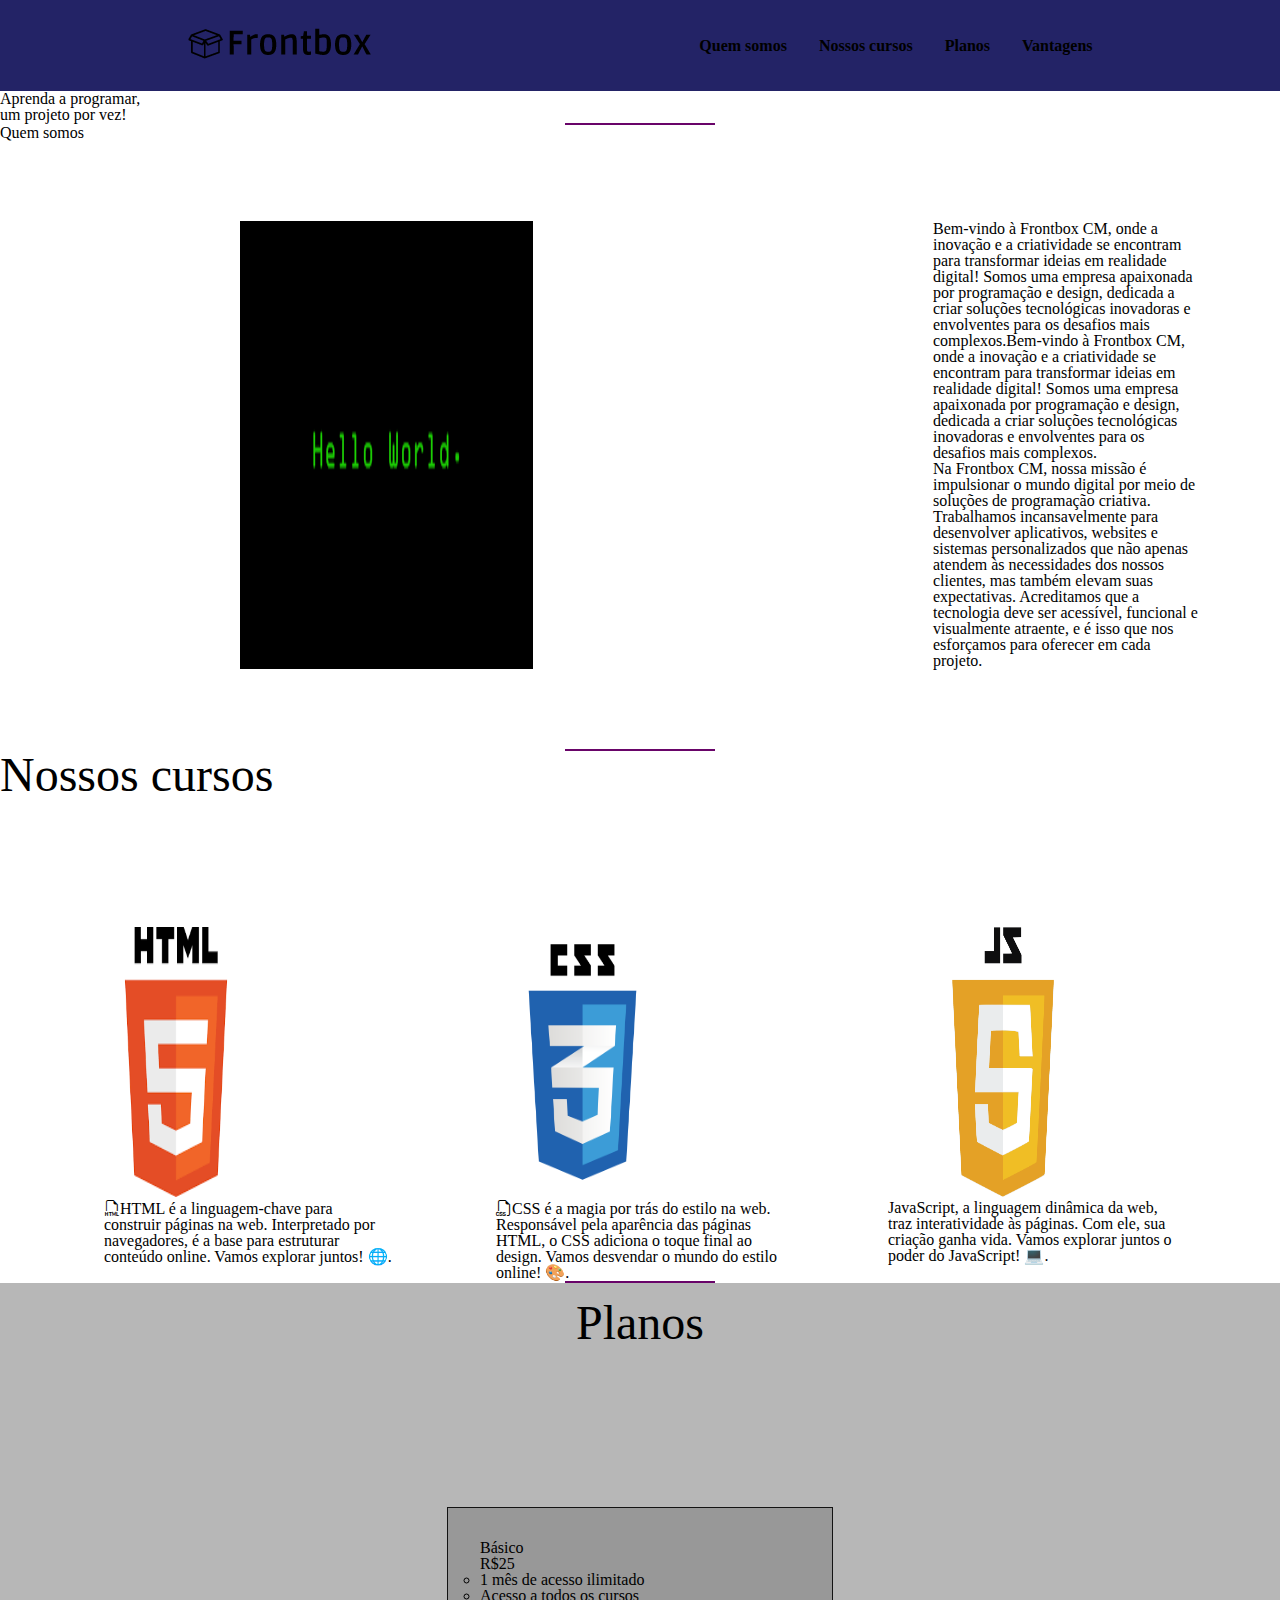
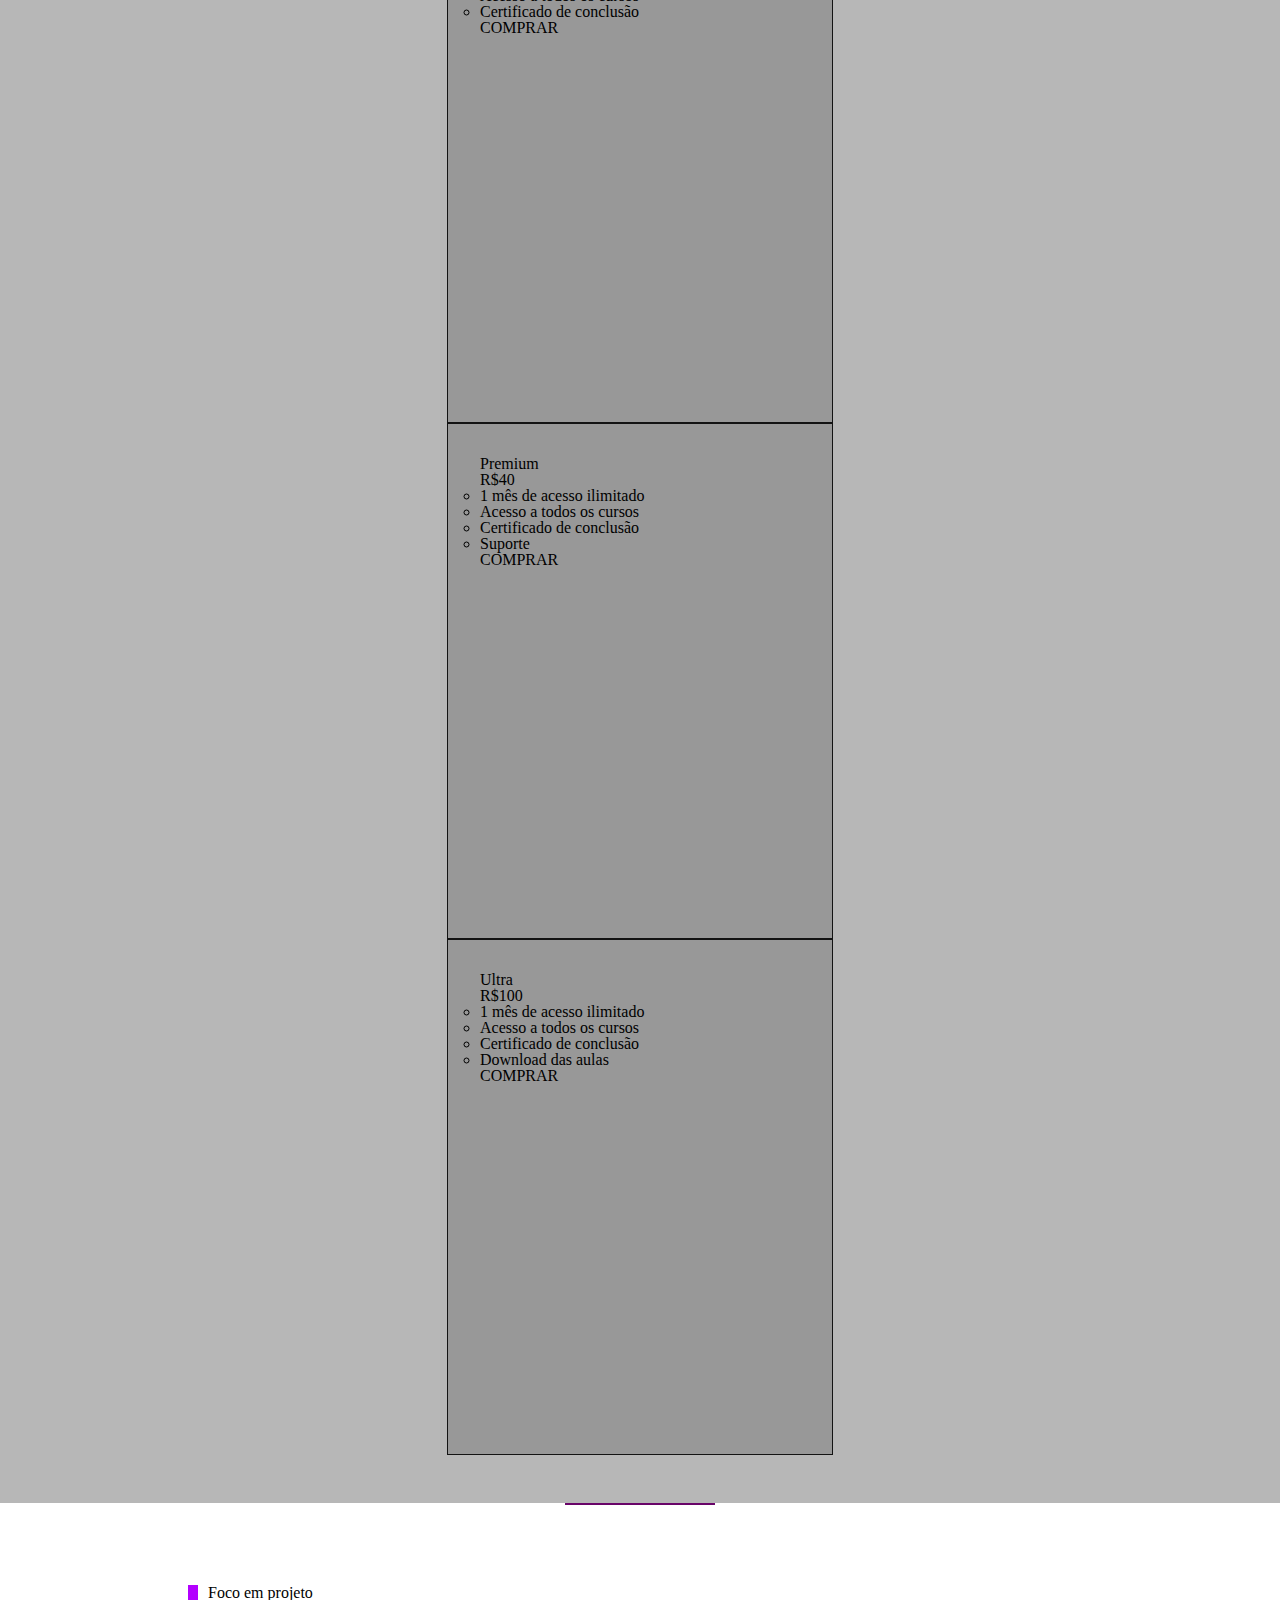
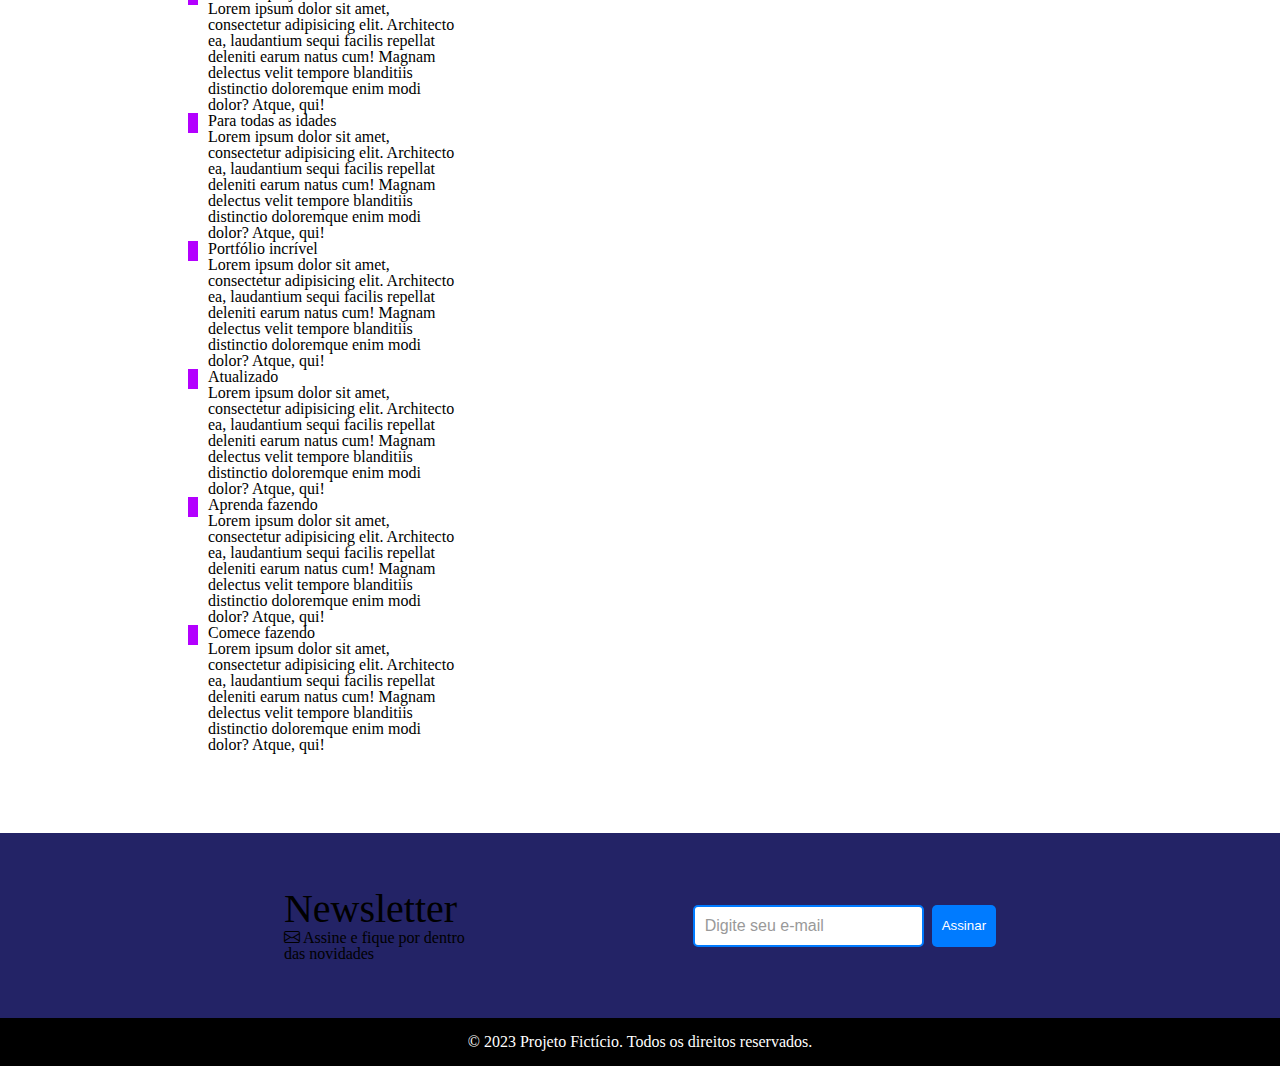
<file: index.html>
<!DOCTYPE html>
<html lang="pt-br">

<head>
  <meta charset="UTF-8">
  <meta name="viewport" content="width=device-width, initial-scale=1.0">
  <title>Document</title>
  <link rel="stylesheet" href="reset.css">
  <link rel="stylesheet" href="style.css">
  <link href="https://cdn.jsdelivr.net/npm/bootstrap@5.3.2/dist/css/bootstrap.min.css" rel="stylesheet"
    integrity="sha384-T3c6CoIi6uLrA9TneNEoa7RxnatzjcDSCmG1MXxSR1GAsXEV/Dwwykc2MPK8M2HN" crossorigin="anonymous">
  <link rel="stylesheet" href="https://cdn.jsdelivr.net/npm/bootstrap-icons@1.11.1/font/bootstrap-icons.css">
</head>

<body>

  <header>

    <a href="#"><img src="./img/logo.png" alt=""></a>

    <nav>
      <a href="#somos" class="botao__nav">Quem somos</a>
      <a href="#cursos" class="botao__nav">Nossos cursos</a>
      <a href="#planos" class="botao__nav">Planos</a>
      <a href="#vantagens" class="botao__nav">Vantagens</a>
    </nav>
  </header>

  <main>

    <h1 class="text-center mt-4">Aprenda a programar,<br>um projeto por vez!</h1>
    <div class="linha__horizontal mt-5 "></div>


    <!-- section1 -->

    <section id="somos" class="section1  p-4">

      <h1 class="text-center">Quem somos</h1>

      <div class="container__section1">
        <img src="./img/img - helo word.png" style="margin-left: 10rem;" alt="Hello word">
        <div>
          <p class="w-50" style="margin-left: 25rem;">Bem-vindo à Frontbox CM, onde a inovação e a criatividade se
            encontram para transformar ideias em realidade digital! Somos uma empresa apaixonada por programação e
            design, dedicada a criar soluções tecnológicas inovadoras e envolventes para os desafios mais
            complexos.Bem-vindo à Frontbox CM, onde a inovação e a criatividade se encontram para transformar ideias em
            realidade digital! Somos uma empresa apaixonada por programação e design, dedicada a criar soluções
            tecnológicas inovadoras e envolventes para os desafios mais complexos.</p>

          <p class="w-50" style="margin-left: 25rem;">Na Frontbox CM, nossa missão é impulsionar o mundo digital por
            meio de soluções de programação criativa. Trabalhamos incansavelmente para desenvolver aplicativos, websites
            e sistemas personalizados que não apenas atendem às necessidades dos nossos clientes, mas também elevam suas
            expectativas. Acreditamos que a tecnologia deve ser acessível, funcional e visualmente atraente, e é isso
            que nos esforçamos para oferecer em cada projeto.</p>
        </div>
    </section>


    <div class="linha__horizontal mb-4 "></div>

    <!-- section2 -->

    <section id="cursos">

      <h2 class="text-center" style="font-size: 3rem;">Nossos cursos</h2>

      <div class="section2 row container mx-auto g-4">



        <div class="col-4" style="width: 18rem;">
          <div class="card p-3">
            <img src="./img/html.png" class="card-img-top mx-5" alt="logo-html" style="width: 50%; height: 30vh;">
            <div class="card-body">
              <p class="card-text"> <i class="bi bi-filetype-html"></i>HTML é a linguagem-chave para construir páginas
                na web. Interpretado por navegadores, é a base para estruturar conteúdo online. Vamos explorar juntos!
                🌐. </p>
            </div>
          </div>
        </div>

        <div class="col-4" style="width: 18rem;">
          <div class="card p-3">
            <img src="./img/CSS.png" class="card-img-top mx-5" alt="..." style="width: 60%; height: 30vh;">
            <div class="card-body">
              <p class="card-text"><i class="bi bi-filetype-css"></i>CSS é a magia por trás do estilo na web.
                Responsável pela aparência das páginas HTML, o CSS adiciona o toque final ao design. Vamos desvendar o
                mundo do estilo online! 🎨. </p>
            </div>
          </div>
        </div>


        <div class="col-4" style="width: 18rem;">
          <div class="card p-3">
            <img src="./img/JavaScript-Logo.png" class="card-img-top mx-3" alt="..." style="width: 80%; height: 30vh;">
            <div class="card-body">
              <p class="card-text">JavaScript, a linguagem dinâmica da web, traz interatividade às páginas. Com ele, sua
                criação ganha vida. Vamos explorar juntos o poder do JavaScript! 💻.</p>
            </div>
          </div>
        </div>


      </div>



    </section>

    <div class="linha__horizontal mb-4 mt-5 "></div>



    <!-- section3 -->

    <section id="planos" class="section3">

      <h2 class="text-center" style="font-size: 3rem; margin-bottom: 10rem;">Planos</h2>

      <div class="container__section3 row  justify-content-around">

        <div class="col-4 ">
          <div class="card__planos">
            <h2> Básico <br>R$25</h2>
            <ul style="list-style: circle;">
              <li>1 mês de acesso ilimitado</li>
              <li>Acesso a todos os cursos</li>
              <li>Certificado de conclusão</li>
            </ul>
            <a type="button" class="btn btn-primary">COMPRAR</a>
          </div>
        </div>

        <div class="col-4 ">
          <div class="card__planos">
            <h2> Premium<br>R$40 </h2>
            <ul style="list-style: circle;">
              <li>1 mês de acesso ilimitado</li>
              <li>Acesso a todos os cursos</li>
              <li>Certificado de conclusão</li>
              <li>Suporte</li>
            </ul>
            <a type="button" class="btn btn-primary">COMPRAR</a>
          </div>
        </div>

        <div class="col-4  ">
          <div class="card__planos">
            <h2> Ultra<br>R$100</h2>
            <ul style="list-style: circle;">
              <li>1 mês de acesso ilimitado</li>
              <li>Acesso a todos os cursos</li>
              <li>Certificado de conclusão</li>
              <li>Download das aulas</li>
            </ul>
            <a type="button" class="btn btn-primary">COMPRAR</a>
          </div>
        </div>


      </div>
    </section>

    <div class="linha__horizontal mb-4 mt-5 "></div>


    <!-- section4 -->

    <section class="section4">

<div class="row container mx-auto">

  <div class="col-4">
    <div class="container__txt">
      <h4>Foco em projeto</h4>
      <p>Lorem ipsum dolor sit amet, consectetur adipisicing elit. Architecto ea, laudantium sequi facilis repellat
        deleniti earum natus cum! Magnam delectus velit tempore blanditiis distinctio doloremque enim modi dolor? Atque,
        qui!</p>
    </div>
  </div>
  
  <div class="col-4">
    <div class="container__txt">
      <h4>Para todas as idades</h4>
      <p>Lorem ipsum dolor sit amet, consectetur adipisicing elit. Architecto ea, laudantium sequi facilis repellat
        deleniti earum natus cum! Magnam delectus velit tempore blanditiis distinctio doloremque enim modi dolor? Atque,
        qui!</p>
    </div>
  </div>
  
  <div class="col-4">
    <div class="container__txt">
      <h4>Portfólio incrível</h4>
      <p>Lorem ipsum dolor sit amet, consectetur adipisicing elit. Architecto ea, laudantium sequi facilis repellat
        deleniti earum natus cum! Magnam delectus velit tempore blanditiis distinctio doloremque enim modi dolor? Atque,
        qui!</p>
    </div>
  </div>
  
  <div class="col-4">
    <div class="container__txt">
      <h4>Atualizado</h4>
      <p>Lorem ipsum dolor sit amet, consectetur adipisicing elit. Architecto ea, laudantium sequi facilis repellat
        deleniti earum natus cum! Magnam delectus velit tempore blanditiis distinctio doloremque enim modi dolor? Atque,
        qui!</p>
    </div>
  </div>
  
  <div class="col-4">
    <div class="container__txt">
      <h4>Aprenda fazendo</h4>
      <p>Lorem ipsum dolor sit amet, consectetur adipisicing elit. Architecto ea, laudantium sequi facilis repellat
        deleniti earum natus cum! Magnam delectus velit tempore blanditiis distinctio doloremque enim modi dolor? Atque,
        qui!</p>
    </div>
  </div>
  
  <div class="col-4">
    <div class="container__txt">
      <h4>Comece fazendo</h4>
      <p>Lorem ipsum dolor sit amet, consectetur adipisicing elit. Architecto ea, laudantium sequi facilis repellat
        deleniti earum natus cum! Magnam delectus velit tempore blanditiis distinctio doloremque enim modi dolor? Atque,
        qui!</p>
    </div>
  </div>
  
</section>

<!-- section5 -->

<section class="section5">

  <div>
  <h3 style="font-size: 2.5rem;">Newsletter</h3>
  <p> <i class="bi bi-envelope"></i> Assine e fique por dentro <br>
    das novidades</p>
  </div>
  
  <form action="seu-script-de-processamento.php" method="post">
    <div class="input-group">
      <input type="email" class="section5__input" placeholder="Digite seu e-mail" name="email" required>
      <button type="submit" class="section5__button">Assinar</button>
    </div>
  </form>

</section>
</main>

<footer>
  <p>&copy; 2023 Projeto Fictício. Todos os direitos reservados.</p>
</footer>




  <script src="https://cdn.jsdelivr.net/npm/bootstrap@5.3.2/dist/js/bootstrap.bundle.min.js"
    integrity="sha384-C6RzsynM9kWDrMNeT87bh95OGNyZPhcTNXj1NW7RuBCsyN/o0jlpcV8Qyq46cDfL"
    crossorigin="anonymous"></script>
</body>

</html>
</file>
<file: style.css>
body{
    height: 100vh;
}



header{
    padding: 1.5rem;
    background-color: rgba(3, 3, 80, 0.874);
    display: flex;
    align-items: center;
    justify-content: space-around;
}

nav {
    display: flex;
    gap: 2rem;
}

.botao__nav{
    color: black;
    text-decoration: none;
    font-weight: bolder;
}

.botao__nav:hover{
    color: white;
    text-decoration: underline;
}

.linha__horizontal{
  border-bottom: 2px solid rgb(105, 4, 105);
  width: 150px;
  margin: 0 auto;
}

.container__section1{
    padding: 5rem;
    display: flex;
    justify-content: center;
 
}

.section2{
    display: flex;
    justify-content: space-evenly;
    padding-top: 8rem;
}


.card:hover{
    border: solid black;
    cursor: pointer;
    transform: translateY(-40px) scale(1.1);

}

.section3 {
    background-color: rgba(128, 128, 128, 0.568);
    padding: 1rem;
    margin: 0 auto;
    display: flex;
    flex-direction: column;
    justify-content: center;
  align-items: center;

}


.container__section3{
    margin-bottom: 2rem;
}

.card__planos {
    padding: 2rem;
    border: solid 1px rgba(0, 0, 0, 0.874); /* Adicionei uma largura à borda para torná-la visível */
    width: 20rem;
    height: 50vh;
    background-color: rgba(128, 128, 128, 0.568); /* Defina a mesma cor de fundo da seção 3 */
}

.container__txt{
    width: 250px;
}


.section4{
    padding: 5rem;
    margin-left: 8rem;
  
}

h4 {
    position: relative;
  }
  
  h4::before {
    content: "";
    position: absolute;
    top: 0;
    left: -20px; /* Ajuste o valor conforme necessário para definir o espaço desejado */
    height: 20px;
    width: 10px;
    background-color: rgb(179, 0, 255);
  }
  


.section5{
    background-color: rgba(3, 3, 80, 0.874);
    color: black;
    padding: 3.5rem;
    display: flex;
    justify-content: space-evenly;
    align-items: center;
}


.input-group {
    display: flex;
  }
  
  .section5__input {
    
    padding: 10px;
    font-size: 16px;
    border: 2px solid #007bff;
    border-radius: 5px;
    margin-right: 8px;
    box-sizing: border-box;
    outline: none;
  }
  
  .section5__input::placeholder {
    color: #999;
  }
  
  .section5__input:focus {
    border-color: #0056b3;
  }
  
  .section5__button {
    background-color: #007bff;
    color: #fff;
    padding: 10px;
    border: none;
    border-radius: 5px;
    cursor: pointer;
  }


  footer{
    background-color: black;
    padding: 1rem;
    color: white;
    text-align: center;
  }
</file>
